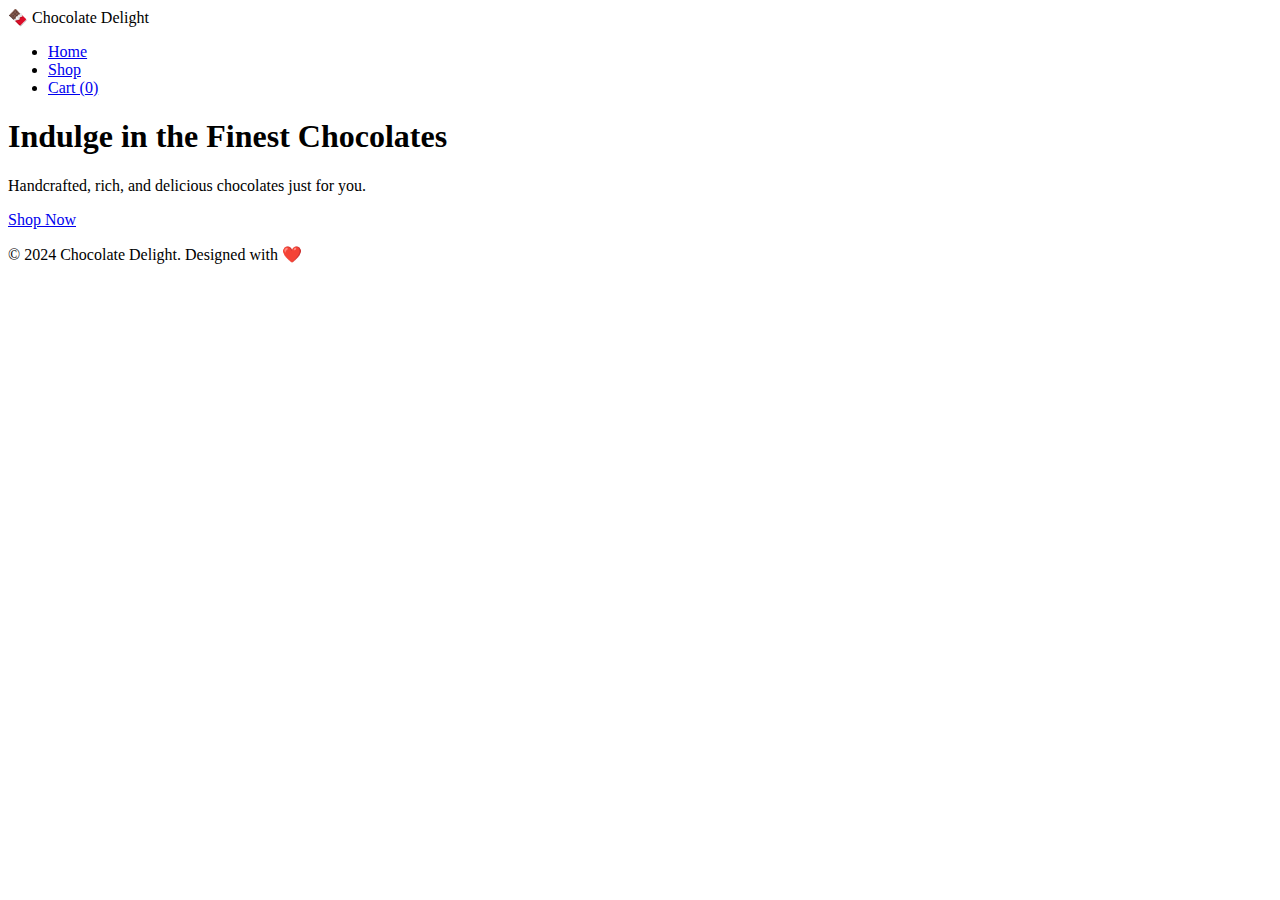
<file: task_5/index.html>
<!DOCTYPE html>
<html lang="en">
<head>
    <meta charset="UTF-8">
    <meta name="viewport" content="width=device-width, initial-scale=1.0">
    <title>Chocolate Delight</title>
    <link rel="stylesheet" href="D:\task_5\style.min.css">
</head>
<body>
    <header>
        <nav>
            <div class="logo">🍫 Chocolate Delight</div>
            <ul class="nav-links">
                <li><a href="index.html">Home</a></li>
                <li><a href="products.html">Shop</a></li>
                <li><a href="cart.html">Cart (<span id="cartCount">0</span>)</a></li>
            </ul>
        </nav>
    </header>

    <section class="hero">
        <h1>Indulge in the Finest Chocolates</h1>
        <p>Handcrafted, rich, and delicious chocolates just for you.</p>
        <a href="products.html" class="cta-button">Shop Now</a>
    </section>

    <footer>
        <p>&copy; 2024 Chocolate Delight. Designed with ❤️</p>
    </footer>
    <script src="D:\task_5\script.min.js"></script>
</body>
</html>
</file>
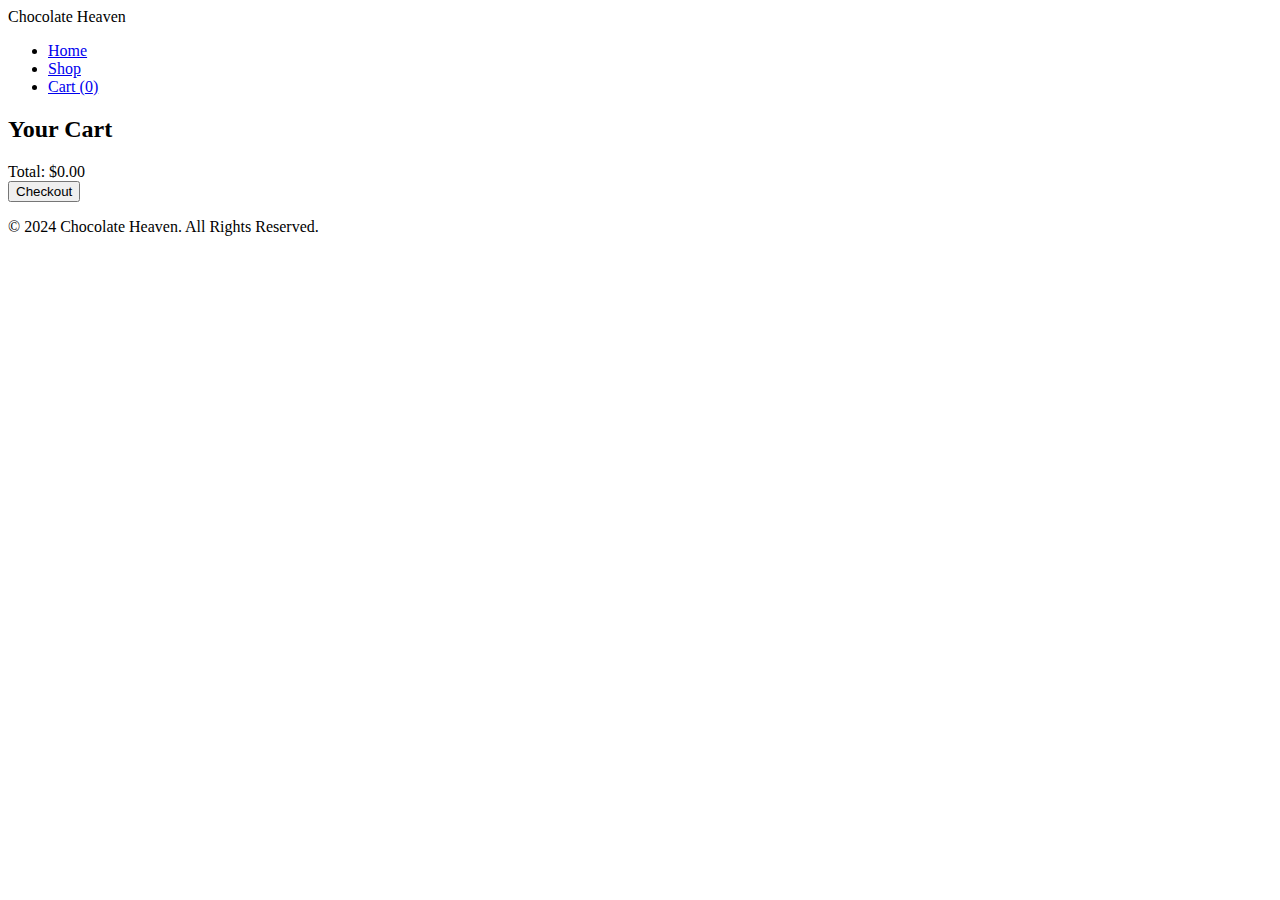
<file: task_5/cart.html>
<!DOCTYPE html>
<html lang="en">
<head>
    <meta charset="UTF-8">
    <meta name="viewport" content="width=device-width, initial-scale=1.0">
    <title>Your Cart</title>
    <link rel="stylesheet" href="D:\task_5\style.min.css">
</head>
<body>
    <header>
        <nav>
            <div class="logo">Chocolate Heaven</div>
            <ul class="nav-links">
                <li><a href="index.html">Home</a></li>
                <li><a href="products.html">Shop</a></li>
                <li><a href="cart.html">Cart (<span id="cartCount">0</span>)</a></li>
            </ul>
        </nav>
    </header>

    <section class="cart">
        <h2>Your Cart</h2>
        <div id="cartItems"></div>
        <div>Total: $<span id="totalAmount">0.00</span></div>
        <form id="checkoutForm">
            <button type="submit">Checkout</button>
        </form>
    </section>
    

    <footer>
        <p>&copy; 2024 Chocolate Heaven. All Rights Reserved.</p>
    </footer>
    <script src="D:\task_5\script.min.js"></script>
</body>
</html>
</file>
